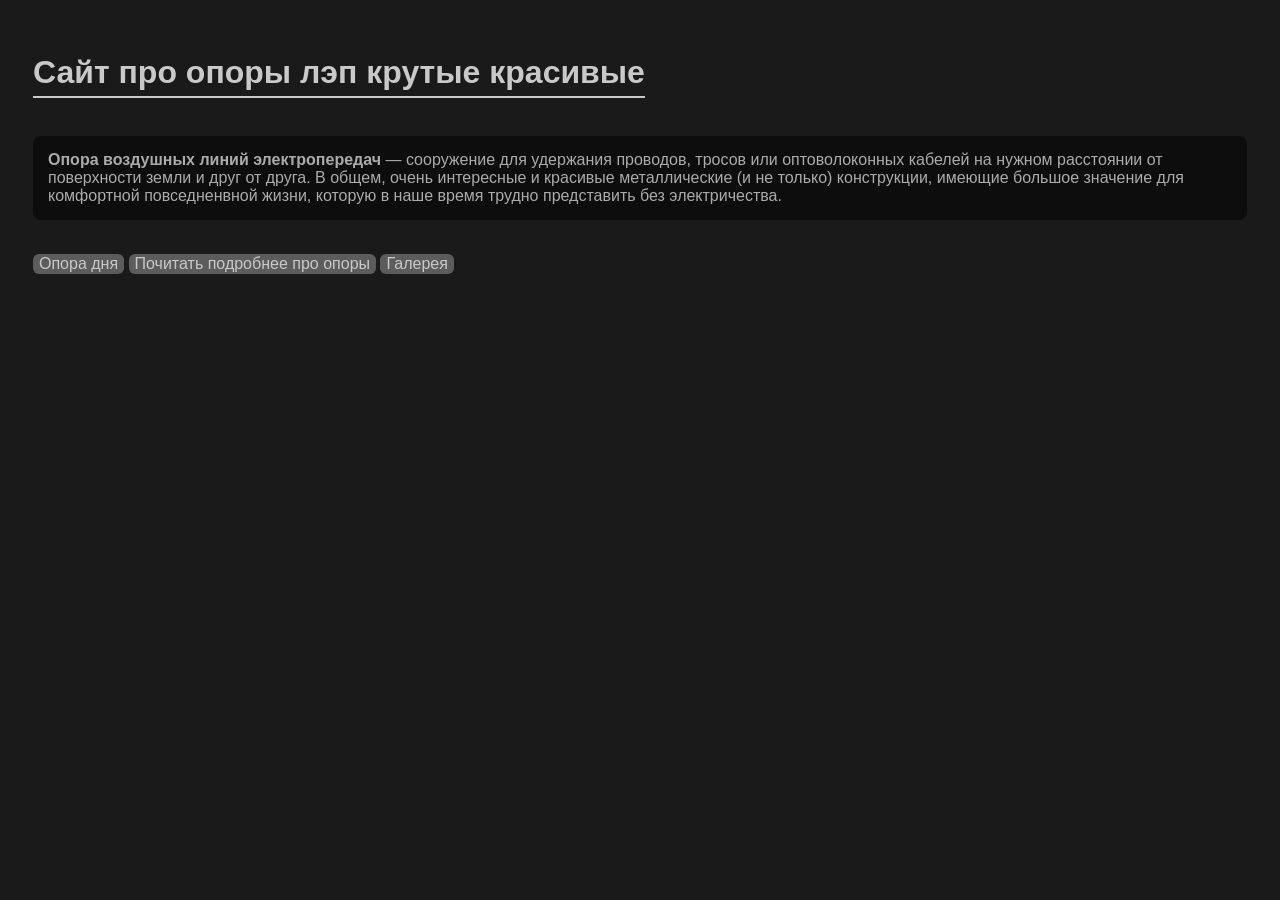
<file: index.html>
<!DOCTYPE html>
<html>
    <head>
        <link rel="stylesheet" href="styles.css">
    </head>
    
    <body>
<header class="header">
    <h1 align=left>Сайт про опоры лэп крутые красивые</h1>
</header>
<p class="prosto-text"><b>Опора воздушных линий электропередач</b> — 
сооружение для удержания проводов, тросов или оптоволоконных кабелей на нужном расстоянии от 
поверхности земли и друг от друга. В общем, очень интересные и красивые металлические (и не только) конструкции,
имеющие большое значение для комфортной повседненвной жизни, 
которую в наше время трудно представить без электричества.</p>


<br>
<button onclick="document.location='opora.html'">
    Опора дня
</button>

<button onclick="document.location='constr.html'">
    Почитать подробнее про опоры
</button>

<button onclick="document.location='doskapozora.html'">
    Галерея
</button>

    </body>
</html>
</file>
<file: styles.css>
body{
  padding: 25px;
  font-family: Arial;
  background-color: #1a1a1a;
}

button {
  background-color: #5c5c5c;
  color: #c9c9c9; 
  font-size: 16px;
  border: none;
  border-radius: 6px;
  cursor: UI_cursor;
  transition: background-color 0.3s ease; 
}

button:hover {
  background-color: #363636; 
}

p {
  color: #ababab;
  font-family: Arial;
  font-size: 16px;
  font-weight: normal;
  text-transform: none;
  background-color: #0d0d0d; 
  padding: 15px;
  border-radius: 8px; 
}

summary {
  color: #ababab;
  font-family: Arial;
  font-size: 16px;
  font-weight: normal;
  text-transform: none;
  background-color: #0d0d0d; 
  padding: 15px;
  border-radius: 8px; 
}

h1 {
  font-family: 'Arial', sans-serif;
  font-size: 20;
  color: #c9c9c9;
  text-align: left;
  border-bottom: 2px solid #c9c9c9;
  display: inline-block;
  padding-bottom: 5px;
}

h3 {
  font-size: 18;
  color: #1a1a1a;
  background-color: #c9c9c9;
  padding: 10px 15px;
  border-radius: 5px;
}

td {
  padding: 24px;

  background-color: #303030;
  border-radius: 12px;
  border: 3px solid #404040;
  color: #ededed;
}
</file>
